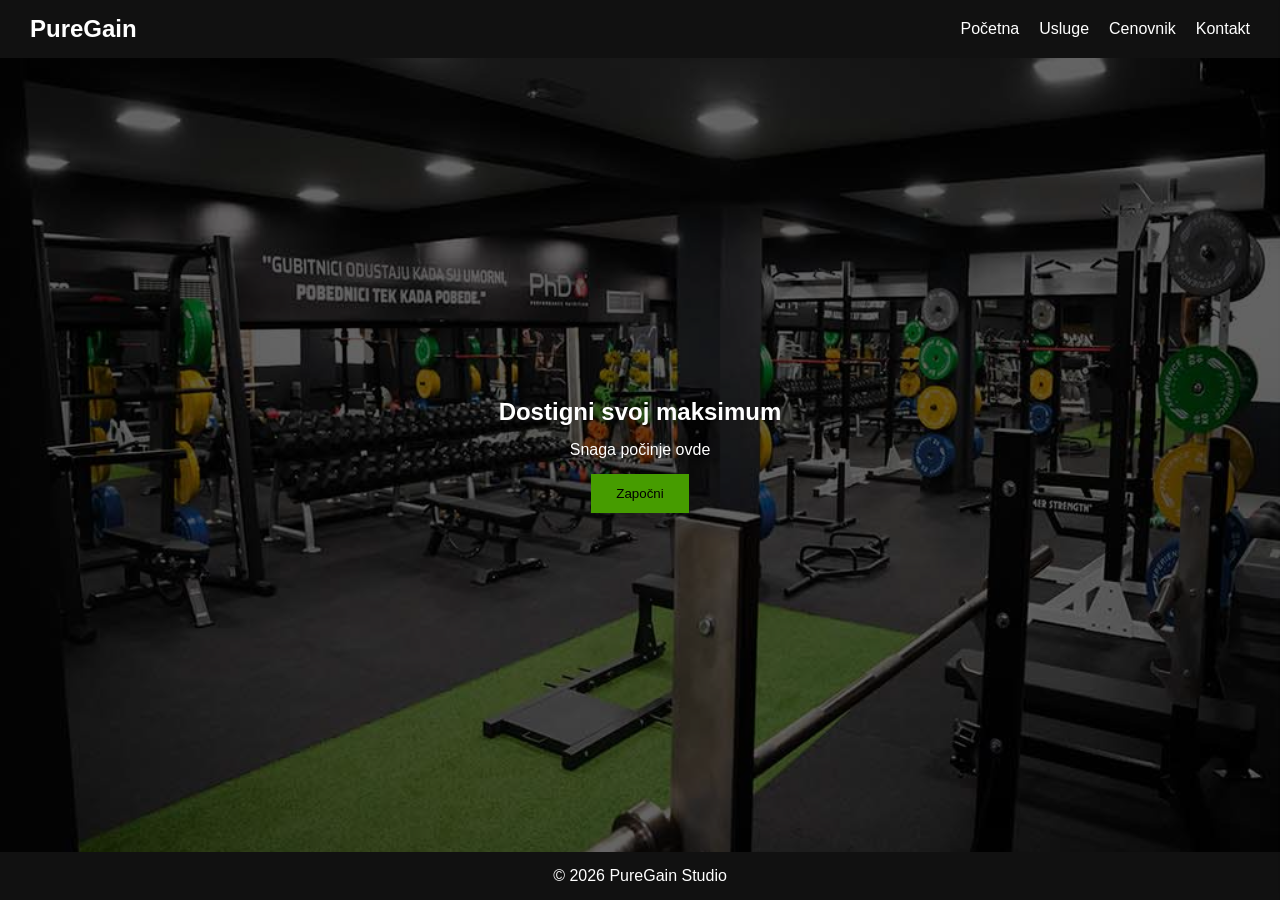
<file: index.html>
<!DOCTYPE html>
<html lang="en">


<head>
    <meta charset="UTF-8">
    <meta name="viewport" content="width=device-width, initial-scale=1.0">
    <title>PureGain Studio - Početna</title>    
    <link rel="stylesheet" href="pocetna.css">
</head>


<body>    
    <nav>
        <h1>PureGain</h1>
        <ul>
            <li><a href="index.html">Početna</a></li>
            <li><a href="usluge.html">Usluge</a></li>
            <li><a href="cena.html">Cenovnik</a></li>
            <li><a href="kontakt.html">Kontakt</a></li>
        </ul>
    </nav>


    <main>       
        <header>
            <div class="overlay">
                <h2>Dostigni svoj maksimum</h2>
                <p>Snaga počinje ovde</p>
                <button id="openForm">Započni</button>
            </div>
        </header>
    </main>


    <div id="modal" class="modal">
        <div class="modal-content">


            <span id="closeModal">&times;</span>


            <h2>Prijava</h2>


            <form>
                <input type="text" placeholder="Ime" required>
                <input type="email" placeholder="Email" required>
                <button type="submit">Pošalji</button>
            </form>


        </div>
    </div>


    <div id="sidebar" class="sidebar">


        <span id="closeSidebar">&times;</span>


        <h2>Prijava</h2>


        <form>
            <input type="text" placeholder="Ime" required>
            <input type="email" placeholder="Email" required>
            <button type="submit">Pošalji</button>
        </form>


    </div>


    <footer>
        <p>© 2026 PureGain Studio</p>
    </footer>


    <script>
        const openBtn = document.getElementById("openForm");
        const sidebar = document.getElementById("sidebar");
        const closeBtn = document.getElementById("closeSidebar");


        // otvori sidebar
        openBtn.onclick = function () {
            sidebar.classList.add("active");
        }


        // zatvori sidebar
        closeBtn.onclick = function () {
            sidebar.classList.remove("active");
        }
    </script>
</body>


</html>
</file>
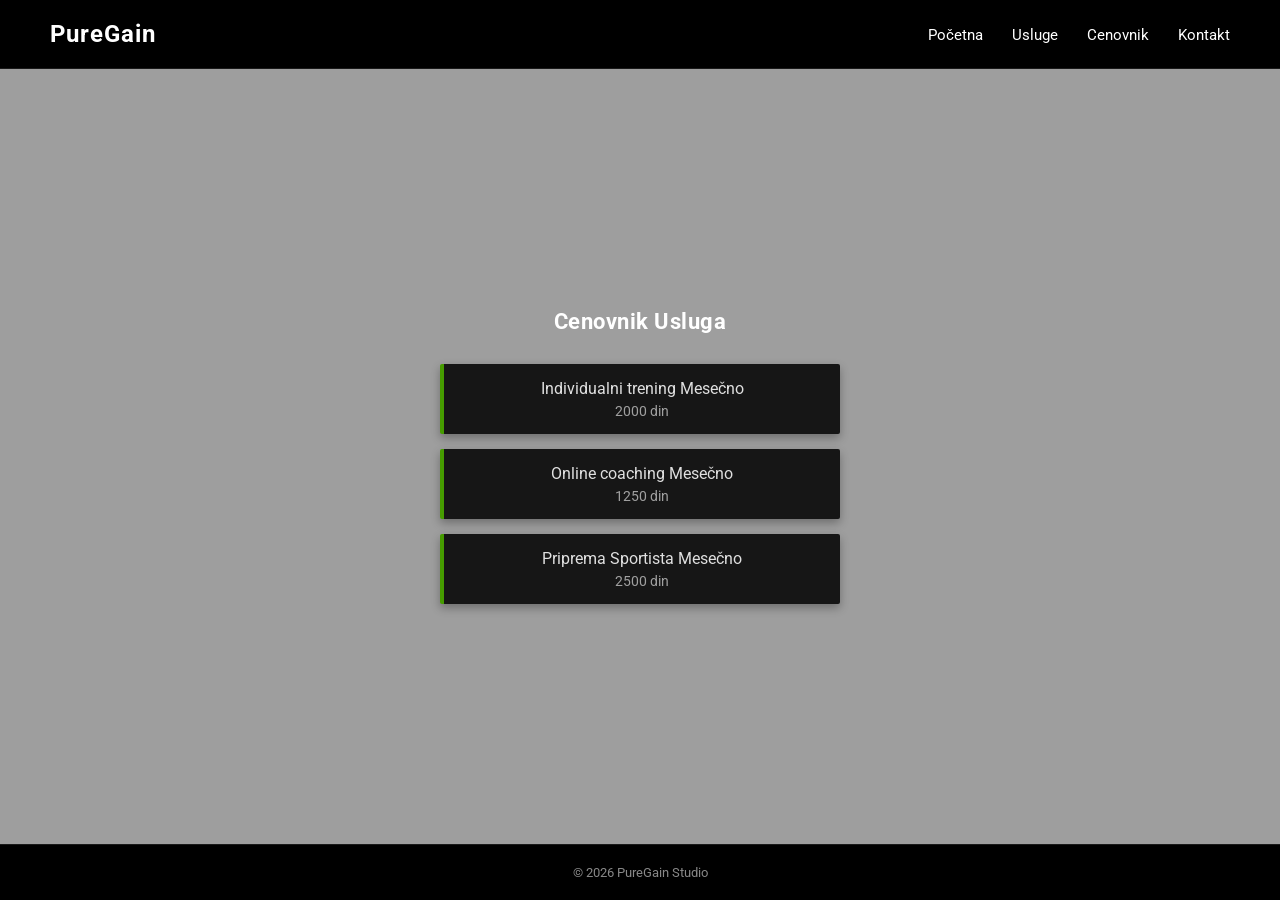
<file: cena.html>
<!DOCTYPE html>
<html lang="sr">
<head>
    <meta charset="UTF-8">
    <meta name="viewport" content="width=device-width, initial-scale=1.0">
    <title>PureGain Studio - Cenovnik</title>
    <link rel="stylesheet" href="cena.css">
    <link href="https://fonts.googleapis.com/css2?family=Roboto:wght@300;400;700&display=swap" rel="stylesheet">
</head>
<body>

    <header class="navbar">
        <div class="logo">PureGain</div>
        <nav class="nav-links">
            <a href="index.html">Početna</a>
            <a href="usluge.html">Usluge</a>
            <a href="cena.html" class="active">Cenovnik</a>
            <a href="kontakt.html">Kontakt</a>
        </nav>
    </header>

    <main class="content-container">
        <h1 class="section-title">Cenovnik Usluga</h1>

        <div class="matches-list">
            <div class="match-card">
                <div class="match-info">
                    <p class="teams">Individualni trening<span class="vs"></span> Mesečno</p>
                    <p class="date-time">2000 din</p>
                </div>
            </div>

            <div class="match-card">
                <div class="match-info">
                    <p class="teams">Online coaching<span class="vs"></span> Mesečno</p>
                    <p class="date-time">1250 din</p>
                </div>
            </div>

            <div class="match-card">
                <div class="match-info">
                    <p class="teams">Priprema Sportista<span class="vs"></span> Mesečno</p>
                    <p class="date-time">2500 din</p>
                </div>
            </div>
        </div>
    </main>

    <footer class="footer">
        <p>&copy; 2026 PureGain Studio</p>
    </footer>

</body>
</html>
</file>
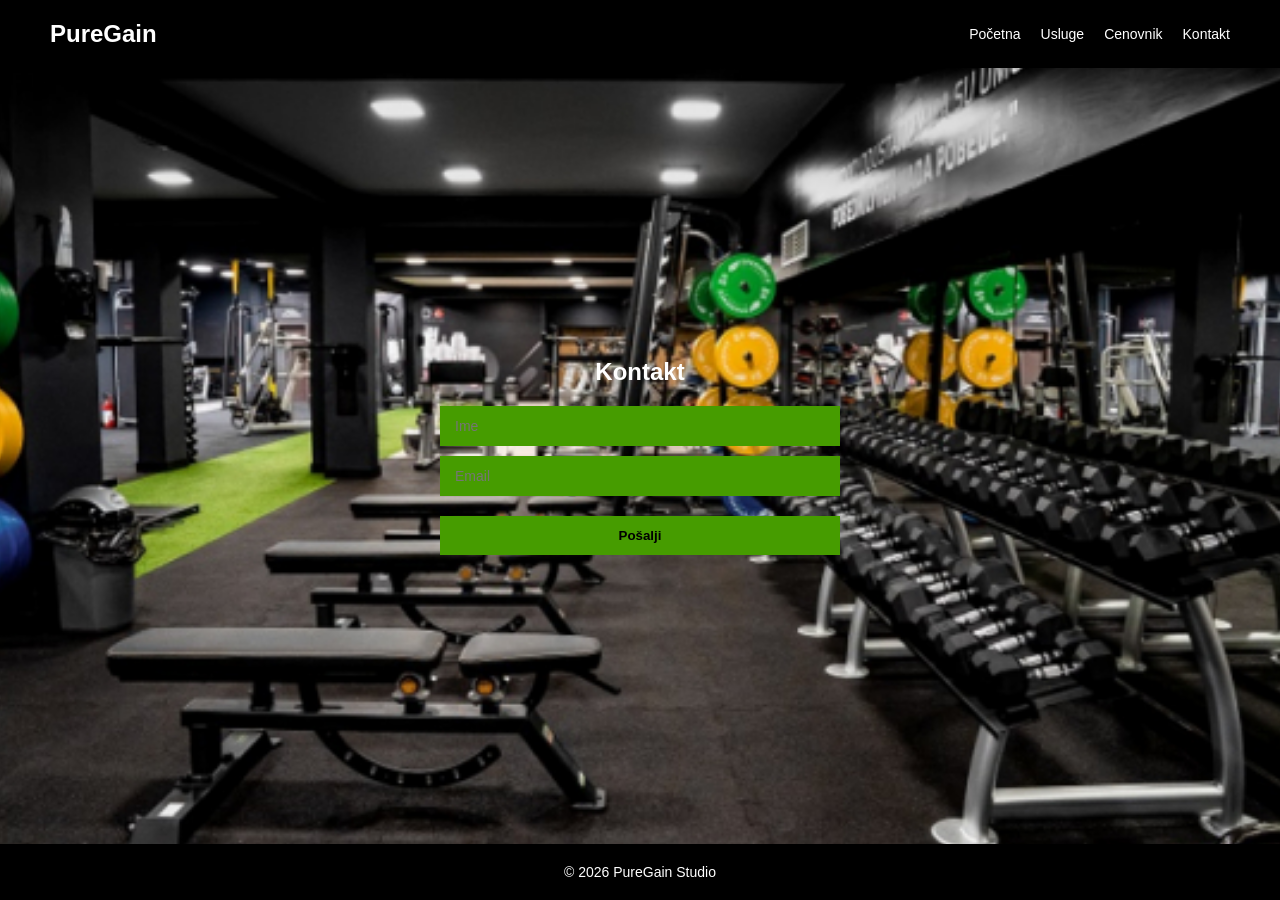
<file: kontakt.html>
<!DOCTYPE html>
<html lang="hr">
<head>
    <meta charset="UTF-8">
    <meta name="viewport" content="width=device-width, initial-scale=1.0">
    <title>PureGain Studio - Kontakt</title>
    <link rel="stylesheet" href="kontakt.css">
</head>
<body>

    <nav class="navbar">
        <div class="logo">PureGain</div>
        <ul class="nav-links">
            <li><a href="index.html">Početna</a></li>
            <li><a href="usluge.html">Usluge</a></li>
            <li><a href="cena.html">Cenovnik</a></li>
            <li><a href="kontakt.html">Kontakt</a></li>
        </ul>
    </nav>

    <main class="contact-container">
        <h1>Kontakt</h1>
        
        <form class="contact-form">
            <input type="text" placeholder="Ime" required>
            <input type="email" placeholder="Email" required>
            <button type="submit">Pošalji</button>
        </form>
    </main>

    <footer class="footer">
        <p>© 2026 PureGain Studio</p>
    </footer>

</body>
</html>
</file>
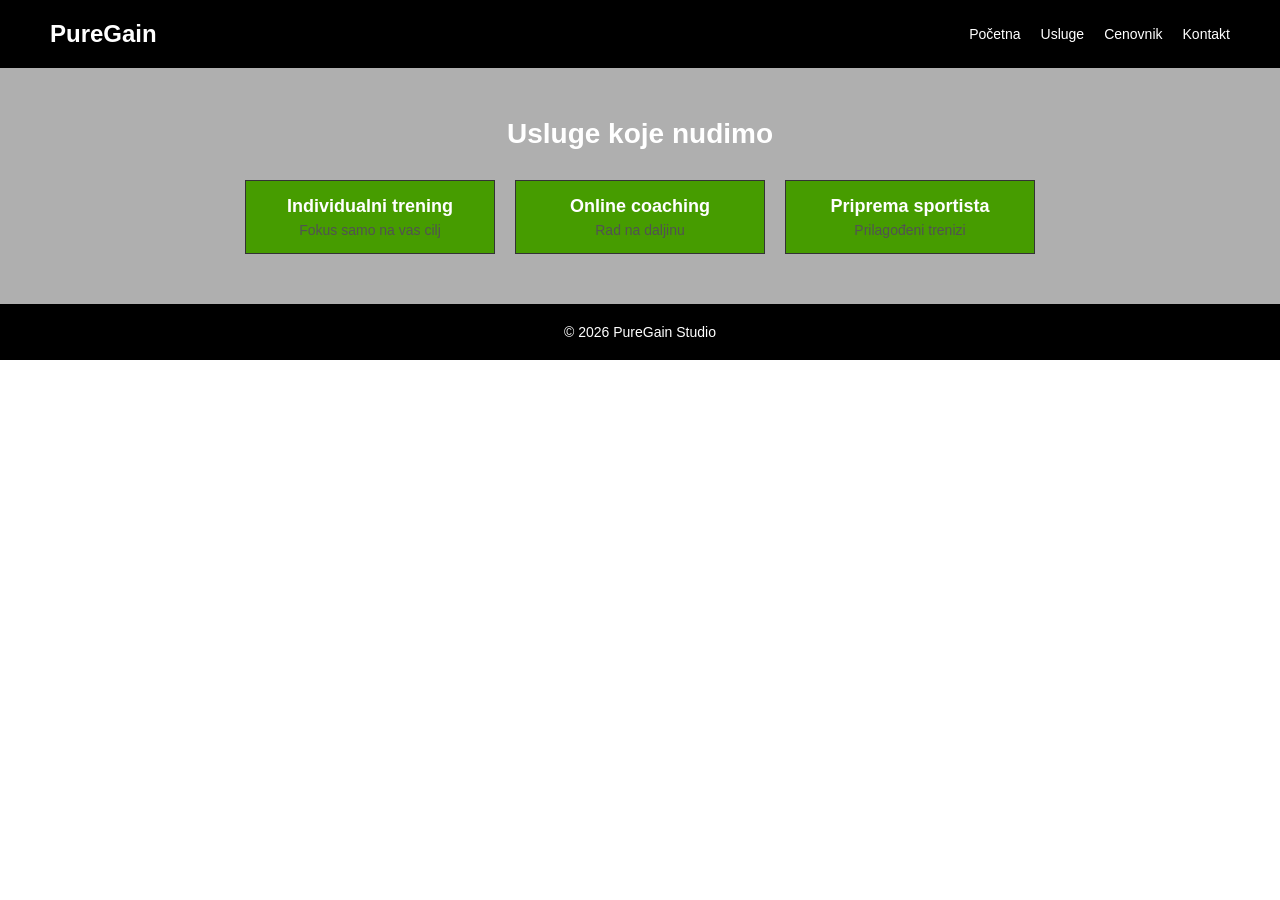
<file: usluge.html>
<!DOCTYPE html>
<html lang="sr">
<head>
    <meta charset="UTF-8">
    <meta name="viewport" content="width=device-width, initial-scale=1.0">
    <title>PureGain Studio - Usluge</title>
    <link rel="stylesheet" href="usluge.css">
</head>
<body>

    <!-- Navigacija -->
    <nav class="navbar">
        <div class="logo">PureGain</div>
        <ul class="nav-links">
            <li><a href="index.html">Početna</a></li>
            <li><a href="usluge.html">Usluge</a></li>
            <li><a href="cena.html">Cenovnik</a></li>
            <li><a href="kontakt.html">Kontakt</a></li>
        </ul>
    </nav>

    
    <main class="container">
        <h1>Usluge koje nudimo</h1>
        
        <div class="usluga-grid">
            
            <div class="usluga-card">
                
                <h3>Individualni trening</h3>
                <p>Fokus samo na vas cilj</p>
            </div>

            
            <div class="usluga-card">
                
                <h3>Online coaching</h3>
                <p>Rad na daljinu</p>
            </div>

            
            <div class="usluga-card">
                
                <h3>Priprema sportista</h3>
                <p>Prilagođeni trenizi</p>
            </div>
        </div>
    </main>

   
    <footer class="footer">
        <p>© 2026 PureGain Studio</p>
    </footer>

</body>
</html>
</file>
<file: pocetna.css>
* {
    margin: 0;
    padding: 0;
    box-sizing: border-box;
}



body {
    font-family: 'Segoe UI', Tahoma, Geneva, Verdana, sans-serif;


    display: flex;
    flex-direction: column;
    min-height: 100vh;
}


main {
    flex: 1;
    display: flex;
    flex-direction: column;
}


nav {
    display: flex;
    justify-content: space-between;
    align-items: center;
    background: #111;
    color: white;
    padding: 15px 30px;
}


nav ul {
    list-style: none;
    display: flex;
    gap: 20px;
}


nav a {
    color: white;
    text-decoration: none;
    transition: 0.3s;
}


nav a:hover {
    color: rgb(70, 156, 0);
}



header {
    flex: 1;
    background: url('fitnes.jpg') no-repeat center/cover;
    position: relative;
}



.overlay {
    position: absolute;
    top: 0;
    left: 0;
    right: 0;
    bottom: 0;


    background: rgba(0, 0, 0, 0.6);


    display: flex;
    flex-direction: column;
    justify-content: center;
    align-items: center;
    gap: 15px;


    color: white;
    text-align: center;
}



.overlay button {
    padding: 12px 25px;
    background: rgb(70, 156, 0);
    border: none;
    cursor: pointer;
    transition: 0.3s;
}


.overlay button:hover {
    background: rgb(52, 116, 0);
    transform: scale(1.05);
}



section {
    padding: 60px 20px;
    text-align: center;
}



.cards {
    display: flex;
    justify-content: center;
    gap: 25px;
    flex-wrap: wrap;
}


.card {
    background: #f4f4f4;
    padding: 25px;
    width: 250px;
    border-radius: 12px;
    transition: 0.3s;
}


.card:hover {
    transform: translateY(-10px);
    box-shadow: 0 10px 20px rgba(0,0,0,0.2);
}


form {
    display: flex;
    flex-direction: column;
    max-width: 300px;
    margin: auto;
}


input, textarea {
    margin: 10px 0;
    padding: 10px;
    border: 1px solid #ccc;
}


form button {
    background: rgb(70, 156, 0);
    border: none;
    padding: 10px;
    cursor: pointer;
}


form button:hover {
    background: rgb(52, 116, 0);
}


footer {
    background: #111;
    color: white;
    text-align: center;
    padding: 15px;
}



.modal {
    display: none;
    position: fixed;
    top: 0;
    left: 0;
    right: 0;
    bottom: 0;


    background: rgba(0,0,0,0.7);


    justify-content: center;
    align-items: center;
}


.modal-content {
    background: white;
    padding: 30px;
    border-radius: 10px;
    width: 300px;
    text-align: center;
    position: relative;
}



#closeModal {
    position: absolute;
    top: 10px;
    right: 15px;
    cursor: pointer;
    font-size: 20px;
}


.sidebar {
    position: fixed;
    top: 0;
    right: -320px;
    width: 300px;
    height: 100%;


    background: black;
    color: white;
    box-shadow: -5px 0 15px rgba(0,0,0,0.3);


    padding: 20px;
    transition: 0.4s;


    display: flex;
    flex-direction: column;
    gap: 15px;
}



.sidebar.active {
    right: 0;
}



#closeSidebar {
    align-self: flex-end;
    cursor: pointer;
    font-size: 22px;
}



.sidebar form {
    display: flex;
    flex-direction: column;
}


.sidebar input {
    margin: 10px 0;
    padding: 10px;
}


.sidebar button {
    background: rgb(70, 156, 0);
    border: none;
    padding: 10px;
    cursor: pointer;
}


.sidebar button:hover {
    background: rgb(52, 116, 0);
}


@media (max-width: 768px) {


    nav {
        flex-direction: column;
        gap: 10px;
    }


    .cards {
        flex-direction: column;
        align-items: center;
    }
}
</file>
<file: cena.css>
* {
    margin: 0;
    padding: 0;
    box-sizing: border-box;
}

body {
    font-family: 'Roboto', sans-serif;
    background-color: #9e9e9e;
    color: #ffffff;
    min-height: 100vh;
    display: flex;
    flex-direction: column;
}


.navbar {
    display: flex;
    justify-content: space-between;
    align-items: center;
    padding: 20px 50px;
    background-color: #000000;
    border-bottom: 1px solid #1a1a1a;
}

.logo {
    font-size: 24px;
    font-weight: 700;
    letter-spacing: 1px;
}

.nav-links a {
    color: #ffffff;
    text-decoration: none;
    margin-left: 25px;
    font-size: 15px;
    transition: color 0.3s ease;
}

.nav-links a:hover {
    color: rgb(70, 156, 0);
}


.content-container {
    flex: 1;
    display: flex;
    flex-direction: column;
    align-items: center;
    justify-content: center;
    padding: 40px 20px;
}

.section-title {
    font-size: 22px;
    font-weight: 700;
    margin-bottom: 30px;
    letter-spacing: 0.5px;
}

.matches-list {
    display: flex;
    flex-direction: column;
    gap: 15px;
    width: 100%;
    max-width: 400px; 
}


.match-card {
    background-color: #161616;
    border-left: 4px solid rgb(70, 156, 0); 
    padding: 15px 20px;
    border-radius: 2px;
    text-align: center;
    box-shadow: 0 4px 10px rgba(0, 0, 0, 0.3);
    transition: transform 0.2s ease;
}

.match-card:hover {
    transform: translateY(-2px); 
}

.teams {
    font-size: 16px;
    font-weight: 400;
    margin-bottom: 5px;
    color: #e0e0e0;
}

.vs {
    font-weight: 700;
    color: #ffffff;
}

.date-time {
    font-size: 14px;
    color: #a0a0a0;
}

/* Footer */
.footer {
    text-align: center;
    padding: 20px;
    background-color: #000000;
    font-size: 13px;
    color: #888888;
    border-top: 1px solid #1a1a1a;
}


@media (max-width: 600px) {
    .navbar {
        flex-direction: column;
        gap: 15px;
        padding: 15px;
    }
    
    .nav-links {
        display: flex;
        justify-content: center;
        width: 100%;
    }
    
    .nav-links a {
        margin: 0 10px;
        font-size: 14px;
    }
}
</file>
<file: kontakt.css>
* {
    margin: 0;
    padding: 0;
    box-sizing: border-box;
    font-family: Arial, sans-serif;
}

body {
    background: url('fitnes1.jpg') no-repeat center/cover;
    position: relative;
    color: white;
    display: flex;
    flex-direction: column;
    min-height: 100vh;
}

/* Navigacija */
.navbar {
    display: flex;
    justify-content: space-between;
    align-items: center;
    padding: 20px 50px;
    background-color: #000;
}

.logo {
    font-size: 24px;
    font-weight: bold;
}

.nav-links {
    display: flex;
    list-style: none;
}

.nav-links li {
    margin-left: 20px;
}

.nav-links a {
    color: white;
    text-decoration: none;
    font-size: 14px;
}

/* Centralni dio sa formom */
.contact-container {
    flex: 1; /* Gura footer na dno ako nema dovoljno sadržaja */
    display: flex;
    flex-direction: column;
    justify-content: center;
    align-items: center;
    padding: 50px 20px;
}

h1 {
    margin-bottom: 20px;
    font-size: 24px;
}
nav a:hover {
    color: ;
}
.contact-form {
    display: flex;
    flex-direction: column;
    width: 100%;
    max-width: 400px; /* Širina forme */
    gap: 10px;
}

/* Stilovi za input polja */
.contact-form input, 
.contact-form textarea {
    background-color: rgb(70, 156, 0); /* Tamno siva polja */
    border: none;
    padding: 12px 15px;
    color: #000000; /* Boja teksta u poljima */
    font-size: 14px;
    outline: none;
}

.contact-form textarea {
    resize: none; /* Zabranjuje ručno mijenjanje veličine */
}

/* Gumb "Pošalji" */
.contact-form button {
    background-color: rgb(70, 156, 0); /* Svijetlo sivi gumb */
    color: black;
    border: none;
    padding: 12px;
    font-weight: bold;
    cursor: pointer;
    margin-top: 10px;
    transition: background 0.3s;
}

.contact-form button:hover {
    background-color: rgb(52, 116, 0);
}

/* Footer */
.footer {
    text-align: center;
    padding: 20px;
    background-color: #000;
    font-size: 14px;
    color: white;
}
</file>
<file: usluge.css>
* {
    margin: 0;
    padding: 0;
    box-sizing: border-box;
    font-family: 'Segoe UI', Tahoma, Geneva, Verdana, sans-serif;
}

body {
    
    color: white;
}

.navbar {
    display: flex;
    justify-content: space-between;
    align-items: center;
    padding: 20px 50px;
    background-color: #000;
}

.logo {
    font-size: 24px;
    font-weight: bold;
}

.nav-links {
    display: flex;
    list-style: none;
}

.nav-links li {
    margin-left: 20px;
}

.nav-links a {
    color: rgb(255, 255, 255);
    text-decoration: none;
    font-size: 14px;
}
nav a:hover {
    color: rgb(70, 156, 0);
}


.container {
  
    padding: 50px 0;
    margin-bottom: 0;
    background: #afafaf;
    text-align: center;
  
}

h1 {
    margin-bottom: 30px;
    font-size: 28px;
}

.usluga-grid {
    display: flex;
    justify-content: center;
    gap: 20px;
    flex-wrap: wrap;
}

.usluga-card {
    background-color: rgb(70, 156, 0);
    padding: 15px;
    border: 1px solid #333;
    width: 250px;
    transition: transform 0.3s ease;
}

.usluga-card:hover {
    transform: translateY(-5px);
    border-color: #555;
}

.usluga-card h3 {
    font-size: 18px;
    margin-bottom: 5px;
}

.usluga-card p {
    color: #525252;
    font-size: 14px;
}


.footer {
    text-align: center;
    padding: 20px;
    background-color: #000;
    color: white;
    width: 100%;
    font-size: 14px;
    margin-top: 0; 
}
</file>
